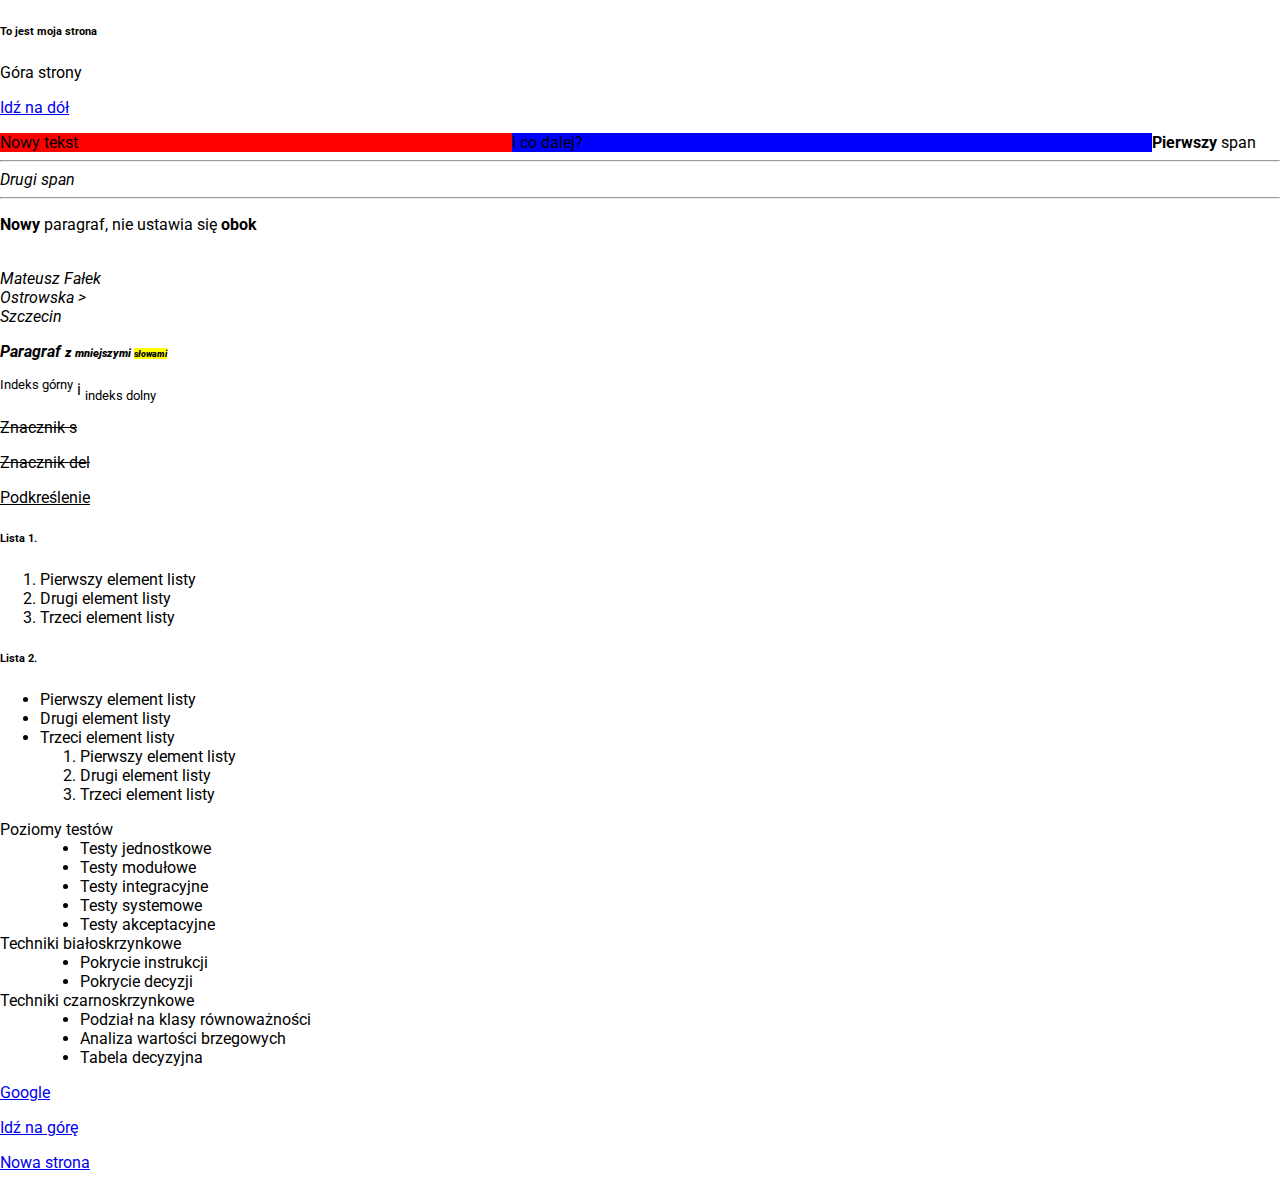
<file: index.html>
<!DOCTYPE html>
    <html>
        <head>
            <title>Nowa strona</title>
            <meta charset="utf-8">
            <link rel="stylesheet" href="main.css"> 
            <meta name="description" content="To jest strona testowa, robiona na zajęciach z testowania" />
            <meta http-equiv="Content-Language" content="pl" />
            <link rel="stylesheet" href="https://stackpath.bootstrapcdn.com/bootstrap/4.1.3/css/bootstrap.min.css" integrity="sha384-MCw98/SFnGE8fJT3GXwEOngsV7Zt27NXFoaoApmYm81iuXoPkFOJwJ8ERdknLPMO" crossorigin="anonymous">
            <link href="https://fonts.googleapis.com/css?family=Roboto:100,100i,300,300i,400,400i,500,500i,700,700i,900,900i&amp;subset=latin-ext" rel="stylesheet">
        </head>
        <body>
            <h6>To jest moja strona</h6>
            <p id= "Top">Góra strony</p>
            <p><a href= "#Down" >Idź na dół</a></p>
            <div class="First">
                Nowy tekst 
            </div>
            <div class="Second">
                I co dalej? 
            </div>
            <span>
                <b>Pierwszy</b> span
            </span>
            <hr>
            <span>
                <i>Drugi span</i>
            </span>
            <hr>
            <p><b>Nowy</b> paragraf, nie ustawia się <b>obok</b></p>
            <address>
                <br>Mateusz Fałek
                <br>Ostrowska &gt
                <br>Szczecin
            </address>
            <p><b><i>Paragraf <small><b>z </b><small> <b>mniejszymi </b><small><mark><b>słowami</b></mark></small></small></small></i></b></p>
            <p><sup>Indeks górny</sup> i <sub>indeks dolny</sub></p>
            <p><s>Znacznik s</s></p>
            <p><del>Znacznik del</del></p>
            <p><ins>Podkreślenie</ins></p>
            <h6>Lista 1.</h6>
            <ol>
                <li>
                    Pierwszy element listy
                </li>
                <li>
                    Drugi element listy
                </li>
                <li>
                    Trzeci element listy
                </li>
            </ol>
            <h6>Lista 2.</h6>
            <ul>
                <li>
                    Pierwszy element listy
                </li>
                <li>
                    Drugi element listy
                </li>
                <li>
                    Trzeci element listy
                </li>
                <ol>
                    <li>
                        Pierwszy element listy
                    </li>
                    <li>
                        Drugi element listy
                    </li>
                    <li>
                        Trzeci element listy
                    </li>
                </ol>
             </ul>
            <dl>
                <dt>Poziomy testów</dt>
                <dd><ul>
                    <li>Testy jednostkowe</li>
                    <li>Testy modułowe</li>
                    <li>Testy integracyjne</li>
                    <li>Testy systemowe</li>
                    <li>Testy akceptacyjne</li>
                </ul></dd>
                <dt>Techniki białoskrzynkowe</dt>
                <dd><ul>
                    <li>Pokrycie instrukcji</li>
                    <li>Pokrycie decyzji</li>
                </ul></dd>
                <dt>Techniki czarnoskrzynkowe</dt>
                <dd><ul>
                    <li>Podział na klasy równoważności</li>
                    <li>Analiza wartości brzegowych</li>
                    <li>Tabela decyzyjna</li>
                </ul></dd>
            </dl>
            <p><a href= "http://google.com" target="_blank">Google</a></p>
            <p id="Down"><a href= "#Top" >Idź na górę</a></p>
            <p><a href= "text/index.html">Nowa strona</a></p>
        </body>
    </html>
</file>
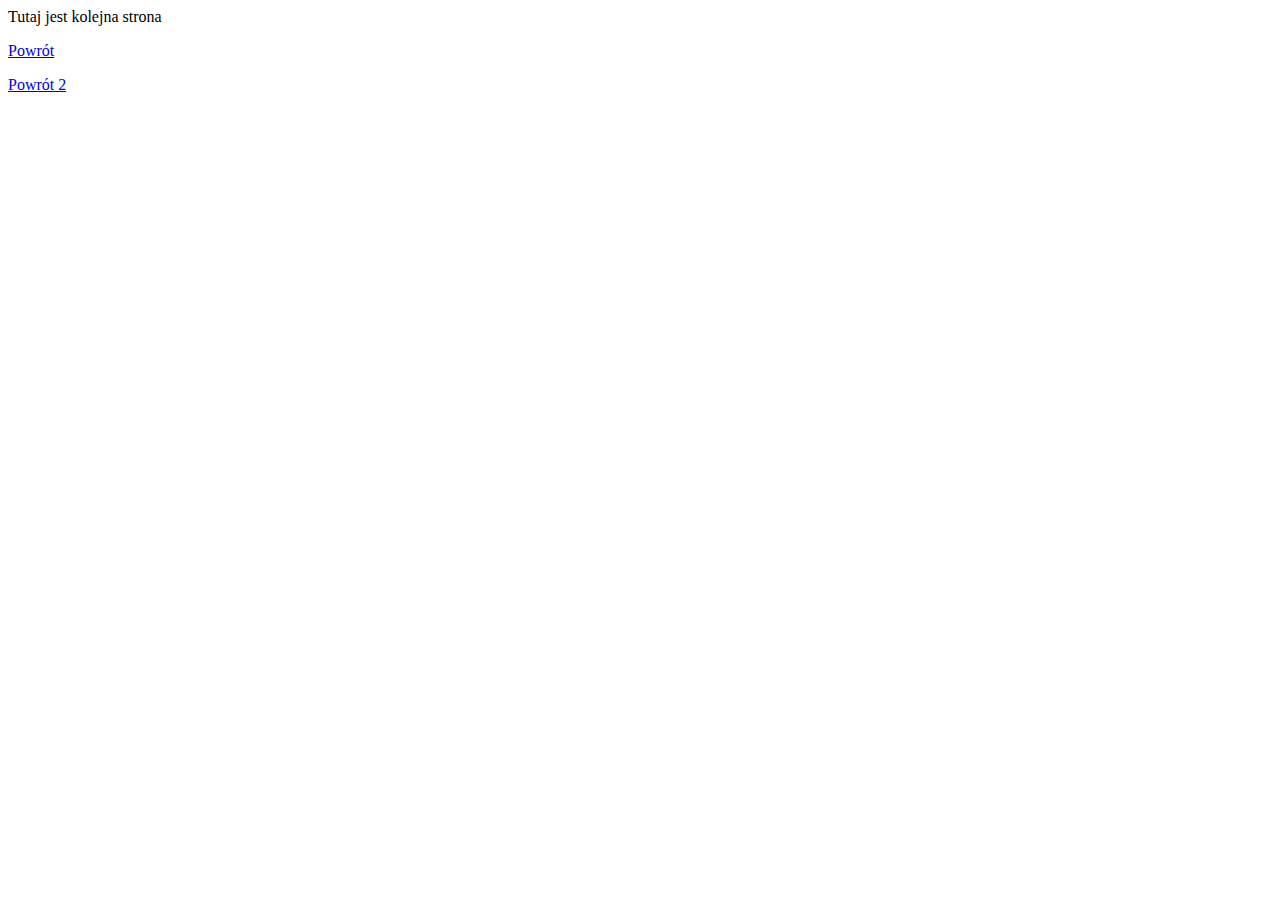
<file: text/index.html>
<!DOCTYPE>
    <htm>
        <head></head>
        <body>
            Tutaj jest kolejna strona
            <p><a href="../index.html">Powrót</a></p>
            <p><a href="javascript:history.back()">Powrót 2</a></p>
        </body>
    </htm>
</file>
<file: main.css>
body {
  font-family: "Roboto";
  margin: 0;
  padding: 0;
}

.First {
  z-index: 6;
  background: red;
  width: 40%;
  float: left;
}
.Second {
  z-index: 5;
  background: blue;
  width: 50%;
  float: left;
}
</file>
